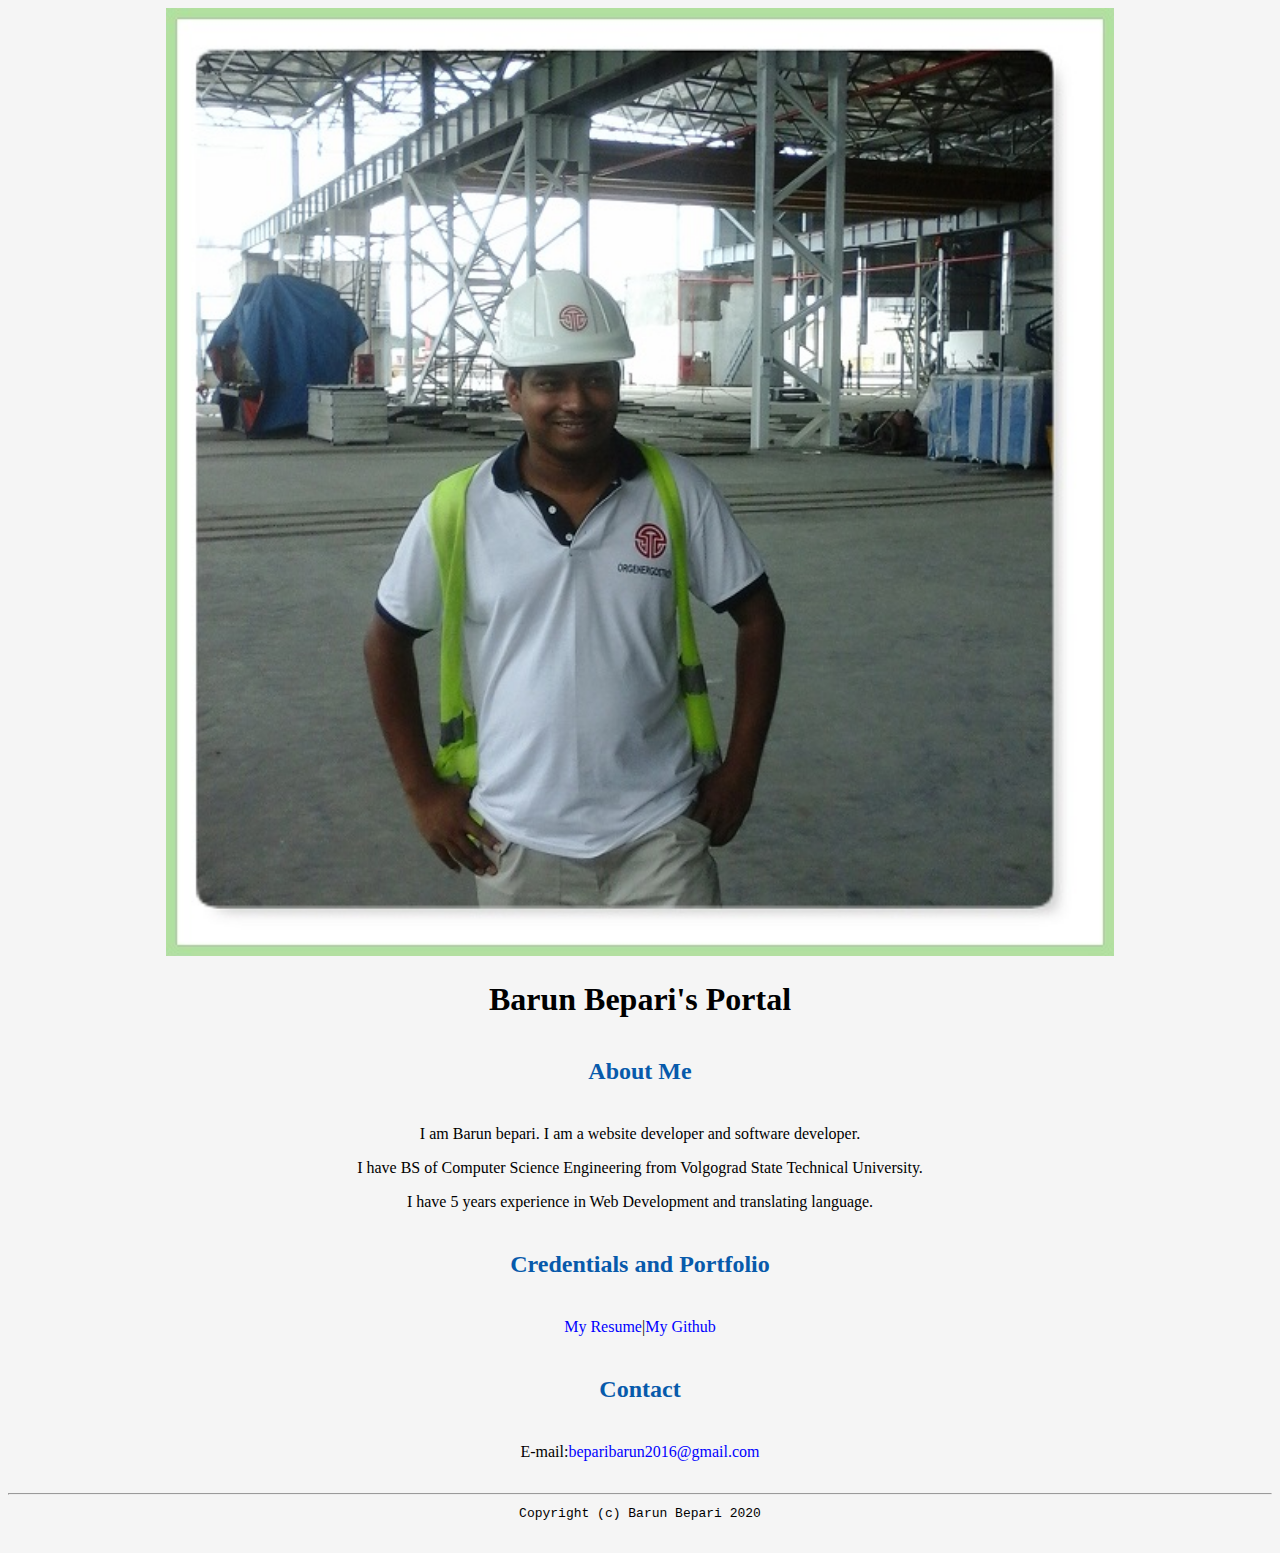
<file: index.html>
<!doctype html>

<!-- this is a comment for human! -->

<html lang="en">

  <header>
   <title>Barun Bepari's portal</title>
   <!---Link other sheets and images
   -->
   <link rel="stylesheet" href="css/master.css">
   <link rel="FaviconIcon" href="favicon.ico" type="image/x-icon">
   
   <meta name="viewport" content="width=device-width, initial-scale=1,shrink-to-fit=no">
  </header>

  <body>
    <img class="hero" src="Images/Barun_Collage.jpg" alt="Barun" width="75%" height="40%">
      <h1>Barun Bepari's Portal</h1>
      <!--Another class-->
      <h2>About Me</h2>

      <!--
        Adding some paragraph about myself
      -->
      <p>I am Barun bepari. I am a website developer and software developer.</p>
      <p>I have BS of Computer Science Engineering from Volgograd State Technical University. </p>
      <p>I have 5 years experience in Web Development and translating language.</p>

      <!--Add another credentials and portfolio-->
      <h2>Credentials and Portfolio</h2>
      <p><a href="resume.html">My Resume</a>|<a href="https://github.com/BarunBapari" target="_blank">My Github</a></p>

      <!-- Add section-->
      <h2>
        Contact
      </h2>
      <p>E-mail:<a href="mailto:beparibarun2016@gmail.com" target="_blank">beparibarun2016@gmail.com</a></p>
  </body>

  <footer>
    <!--
      Here is my copy right
    -->
    <hr>
    <code>Copyright (c) Barun Bepari 2020</code>

  </footer>

</html>
</file>
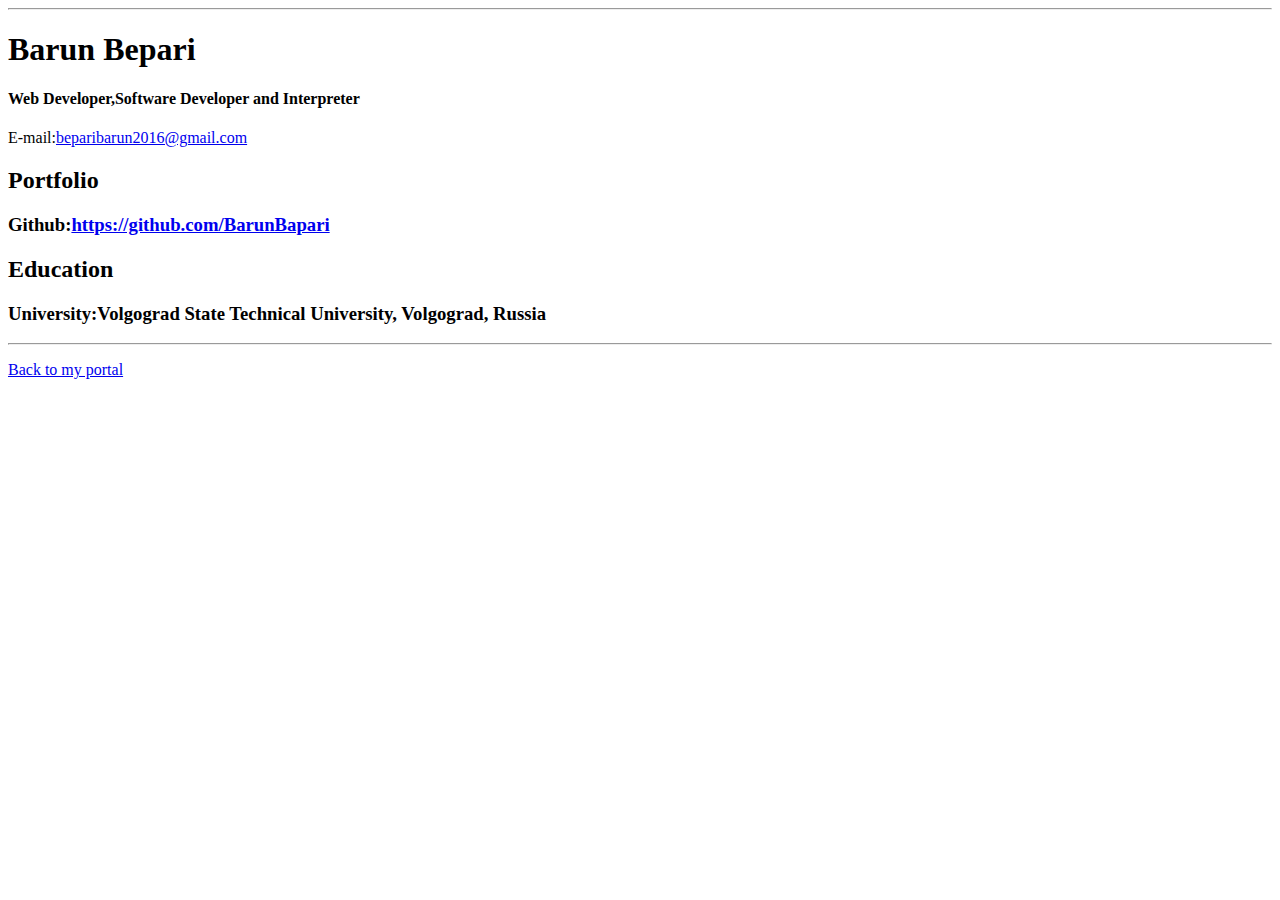
<file: Resume.html>
<!doctype html>
<html lang="en">
    <head>
        <header>
            <title>Barun Bepari's Resume</title>
        </header>
        
    </head>
    <body>
        <hr>
        <h1>
            Barun Bepari
        </h1>
        <h4>
           Web Developer,Software Developer and Interpreter 
        </h4>
        <!--Add a section -->
        <p>E-mail:<a href="mailto:beparibarun2016@gmail.com" target="_blank">beparibarun2016@gmail.com</a></p>
        <!-- Add  Another section-->
        <h2>Portfolio</h2>
        <h3>Github:<a href="https://github.com/BarunBapari" target="_blank">https://github.com/BarunBapari</a></h3>
        <!--Adding section for education-->
        <h2>Education</h2>
        <h3>University:Volgograd State Technical University, Volgograd, Russia</h3>
    </body>
    <footer>
        <hr>
        <p><a href="index.html">Back to my portal</a></p>
    </footer>
</html>
</file>
<file: css/master.css>
a {
    color: blue;
    text-decoration: none;
}
body{
    background-color: whitesmoke;
    color: black;
    font: 300,bold ;
    text-align: center;
}
h2{
    color: #075AAB;
    margin-bottom: 2.5rem;
    margin-top: 2.5rem;
}

h3{
    margin-top: 0.5rem;
    margin-bottom: 2rem;
}

footer{
    margin-top: 2rem;
    margin-bottom: 2rem;
}
</file>
